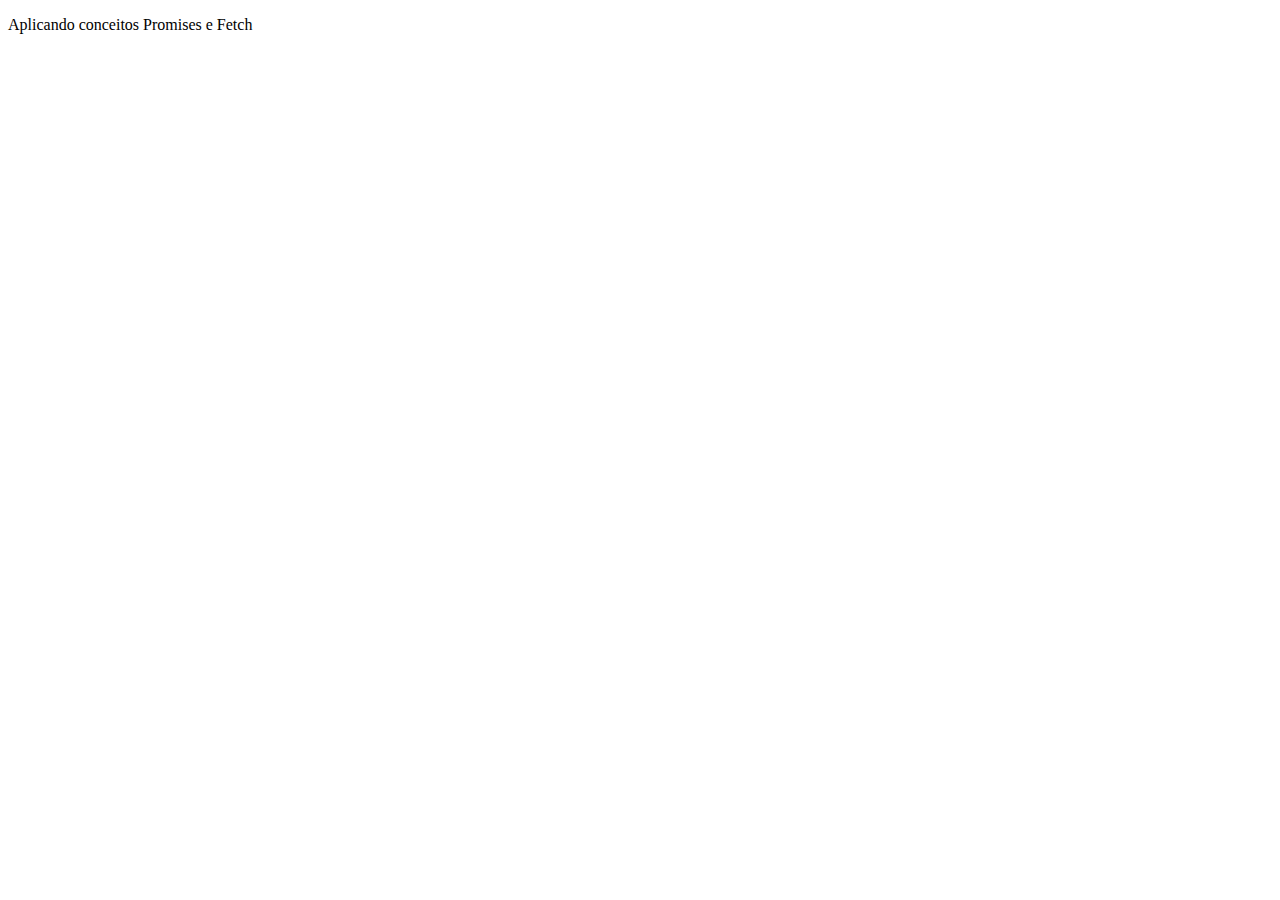
<file: index.html>
<!DOCTYPE html>
<!DOCTYPE html>
<html lang="pt-br">
<head>
    <meta charset="UTF-8">
    <meta name="viewport" content="width=device-width, initial-scale=1.0">
    <title>Aplicando conceitos Promises e Fetch</title>
    <script type="text/javascript" src="js/main-js.js"></script>
</head>
<body >
    <p>Aplicando conceitos Promises e Fetch</p>

    <!--<button type="button" onclick="clicou()">Click Aqui!</button>
    <p id="Clique aqui para mais" onclick="redirecionar()"></p>
    <p onmouseover="trocar(this)" onmouseout="voltar(this)">Passe o mouse aqui</p>
    <p onmouseover="trocar(this)" onmouseout="voltar(this)">Passe o mouse aqui</p>
    <select name="" id="" onchange="funcaoChange(this)">
        <option value="1">Valor 1</option>
        <option value="2">Valor 2</option>
        <option value="3">Valor 3</option>
    </select>-->
</body>
</html>
</file>
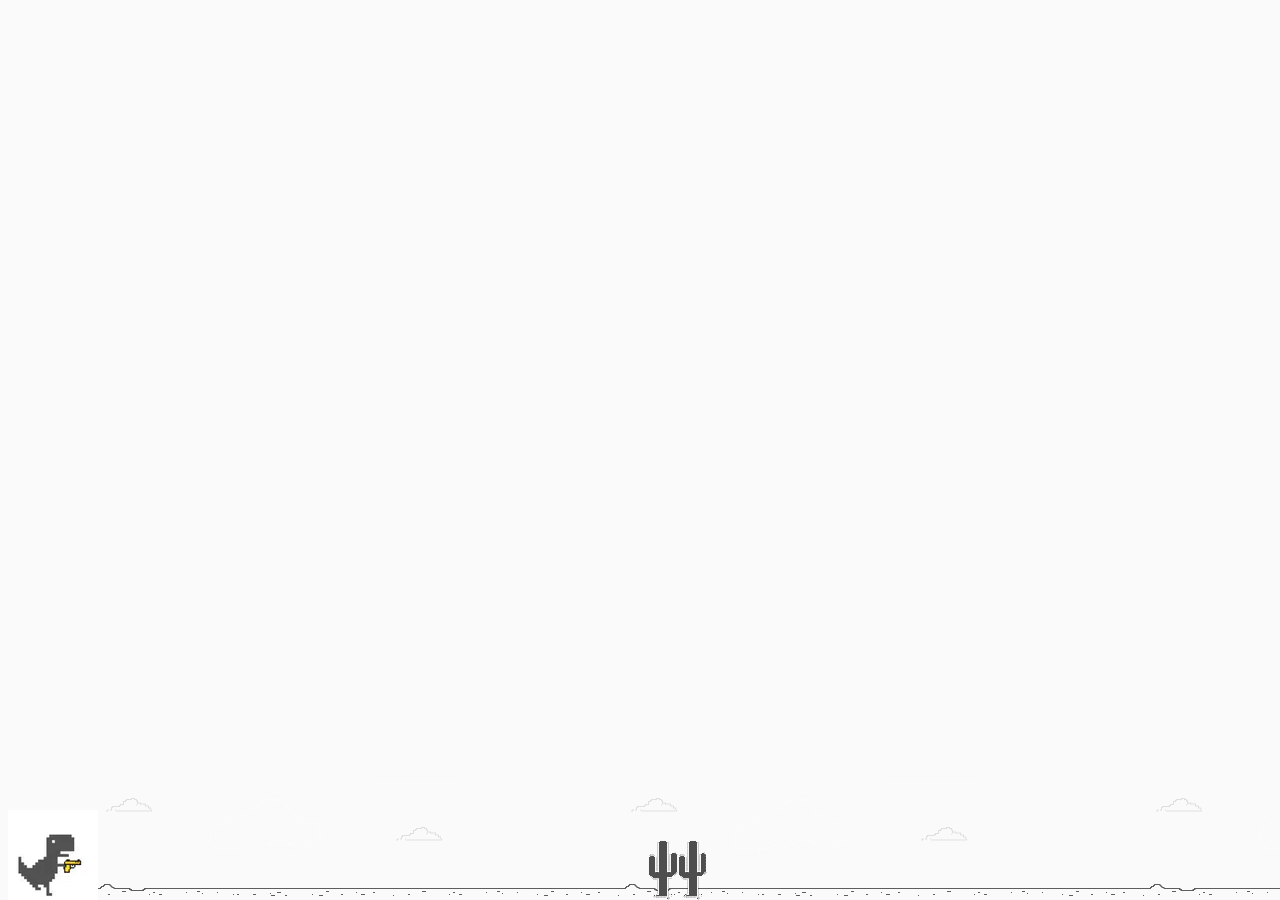
<file: dino-game/index.html>
<!DOCTYPE html>
<html lang="pt-br">
<head>
    <meta charset="UTF-8">
    <title>Dio-dino game</title>
    <link rel="stylesheet" href="style.css">
    <script src="script.js" charset="UTF-8" defer></script>
</head>
<body>
    <div class="background"></div>
    <div class="dino"></div>

</body>
</html>
</file>
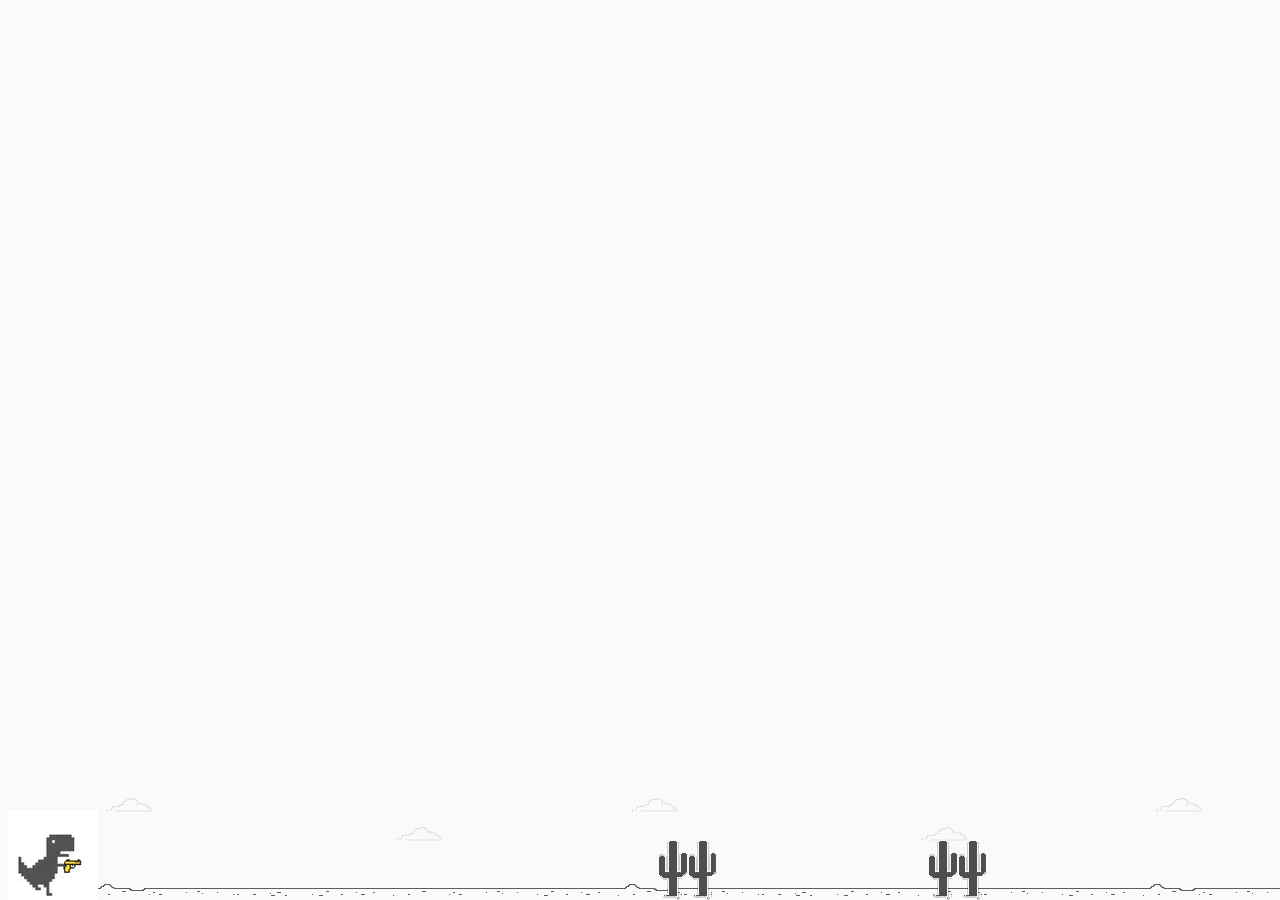
<file: dino-game/dio-dino-game-master/index.html>
<!DOCTYPE html>
<html lang="pt-br">
<head>
  <meta charset="UTF-8">
  <title>Dio Dino Game</title>
  <link rel="stylesheet" href="/dino-game/style.css"></link>
  <script src="/dino-game/script.js" charset="UTF-8" defer></script>
</head>
<body>
  <div class="background">
    <div class="dino"></div>
  </div>
</body>
</html>
</file>
<file: dino-game/style.css>
body {
    background: #fafafa;
}

.dino {
    
    width: 90px;
    height: 90px;
    background-image: url(dino.webp);
    position: absolute;
    bottom: 0;
}

.cactus {
    position: absolute;
    width: 60px;
    height: 60px;
    background-image: url(cactus.png);
    bottom: 0;
}

.game-over {
    text-align: center;
    color: #666666;
    margin-top: 50px;
    font-family: arial;
}

@keyframes slideright {
    from {
        background-position: 7000%;
    }

    to {
        background-position: 0;
    }
}

.background {
    position: absolute;
    bottom: 0;
    background-image: url(background.png);
    background-repeat: repeat-x;
    animation: slideright 600s infinite linear;
    width: 100%;
    height: 200px;
}
</file>
